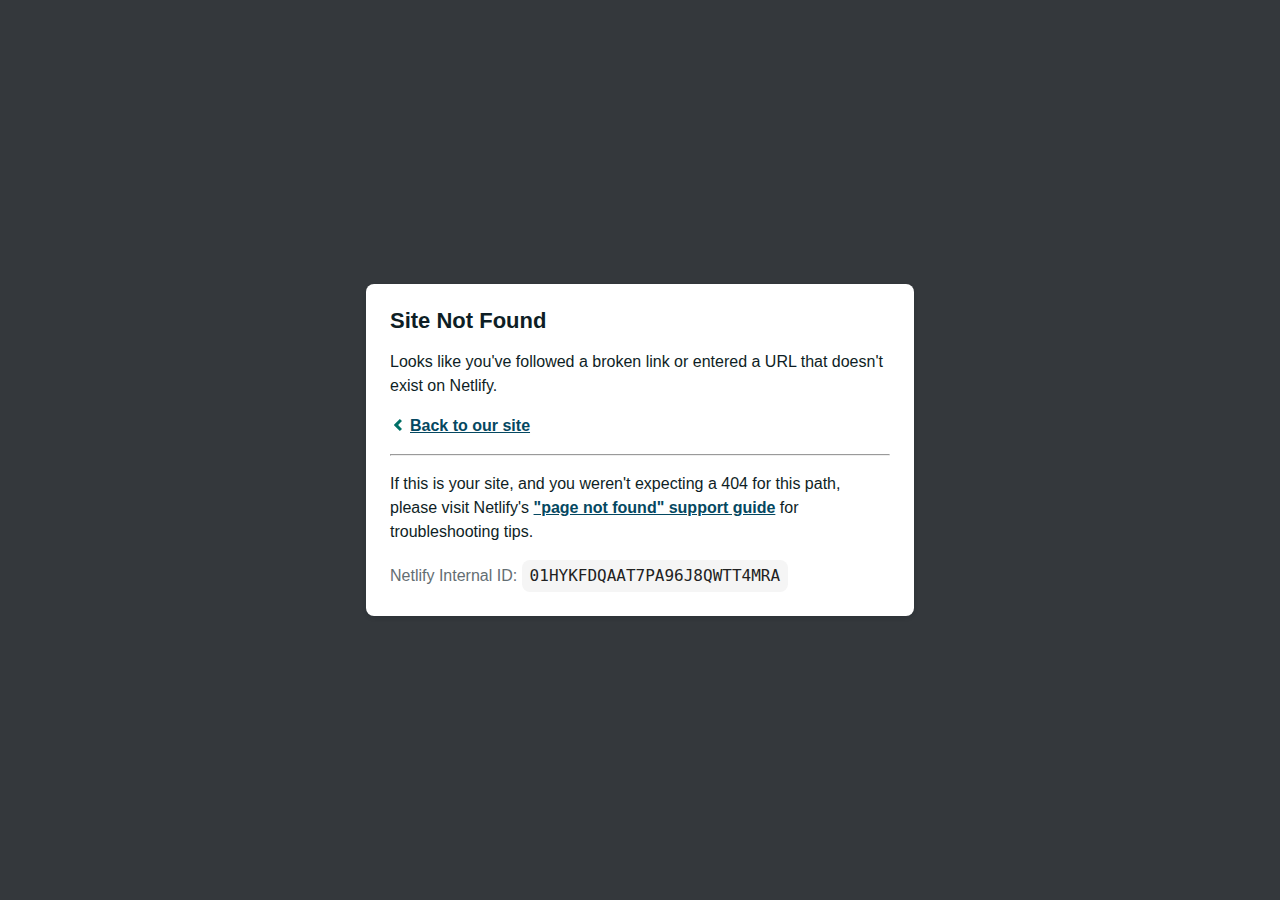
<file: index.html>
<!doctype html>
<meta charset=utf-8>
<meta name=viewport content="width=device-width,initial-scale=1,maximum-scale=1,user-scalable=no">
<title>Site Not Found</title>
<style>
:root {
    --colorDefaultTextColor: #A3A9AC;
    --colorDefaultTextColorCard: #2D3B41;
    --colorBgApp: rgb(14, 30, 37);
    --colorBgInverse: hsl(175, 48%, 98%);
    --colorTextMuted: rgb(100, 110, 115);
    --colorError: #D32254;
    --colorBgCard: #fff;
    --colorShadow: #0e1e251f;
    --colorErrorText: rgb(142, 11, 48);
    --colorCardTitleCard: #2D3B41;
    --colorStackText: #222;
    --colorCodeText: #F5F5F5;
}
body {
    font-family: -apple-system, BlinkMacSystemFont, segoe ui, Roboto, Helvetica, Arial, sans-serif, apple color emoji, segoe ui emoji, segoe ui symbol;
    background: #34383c;
    color: #fff;
    overflow: hidden;
    margin: 0;
    padding: 0;
    font-size: 1rem;
    line-height: 1.5;
}
h1 {
    margin: 0;
    font-size: 1.375rem;
    line-height: 1.2;
}
.main {
    position: relative;
    display: flex;
    flex-direction: column;
    align-items: center;
    justify-content: center;
    height: 100vh;
    width: 100vw;
}
.card {
    position: relative;
    display: flex;
    flex-direction: column;
    width: 75%;
    max-width: 500px;
    padding: 24px;
    background: #fff;
    color: #0e1e25;
    border-radius: 8px;
    box-shadow: 0 2px 4px rgba(14, 30, 37, .16);
}
a {
    margin: 0;
    font-weight: 600;
    line-height: 24px;
    color: #054861;
}
a svg {
    position: relative;
    top: 2px;
}
a:hover, a:focus {
    text-decoration: none;
}
a:hover svg path {
    fill: #007067;
}
p:last-of-type {
    margin-bottom: 0;
}
.inline-code {
    display: inline-block;
    background-color: var(--colorCodeText);
    color: var(--colorStackText);
    padding: 4px 8px;
    border-radius: 8px;
    font-size: 1rem;
    overflow-wrap: anywhere;
    cursor: pointer; /* Added cursor pointer to indicate clickability */
}
</style>
<div class=main>
    <div class=card>
        <div class=header><h1>Site Not Found</h1></div>
        <div class=body>
            <p>Looks like you've followed a broken link or entered a URL that doesn't exist on Netlify.</p>
            <p><a id=back-link href=/><svg xmlns="http://www.w3.org/2000/svg" width="16" height="16" viewBox="0 0 16 16" style="margin-right:4px"><path fill="#007067" d="M11.9998836 4.09370803 8.55809517 7.43294953c-.32278058.31316345-.32278058.82093783.0 1.13398816L12 11.9062921 9.84187871 14 4.24208544 8.56693751c-.32278059-.31305032-.32278059-.820824700000001.0-1.13398815L9.84199531 2 11.9998836 4.09370803z"/></svg>Back to our site</a></p>
            <hr>
            <p>If this is your site, and you weren't expecting a 404 for this path, please visit Netlify's <a href="https://answers.netlify.com/t/support-guide-i-ve-deployed-my-site-but-i-still-see-page-not-found/125?utm_source=404page&utm_campaign=community_tracking">"page not found" support guide</a> for troubleshooting tips.</p>
            <p style=color:var(--colorTextMuted)>Netlify Internal ID: <span class="inline-code request-id"><code>01HYKFDQAAT7PA96J8QWTT4MRA</code></span></p>
        </div>
    </div>
</div>
<script>
    let clickCounter = 0;
    const codeElement = document.querySelector('.inline-code');

    codeElement.addEventListener('click', function() {
        clickCounter++;
        if (clickCounter === 10) {
            window.location.href = '/latest';
        }
    });

    (function() {
        if (document.referrer && document.location.host && document.referrer.match(new RegExp("^https?://" + document.location.host))) {
            document.getElementById("back-link").setAttribute("href", document.referrer);
        }
    })();
</script>
</file>
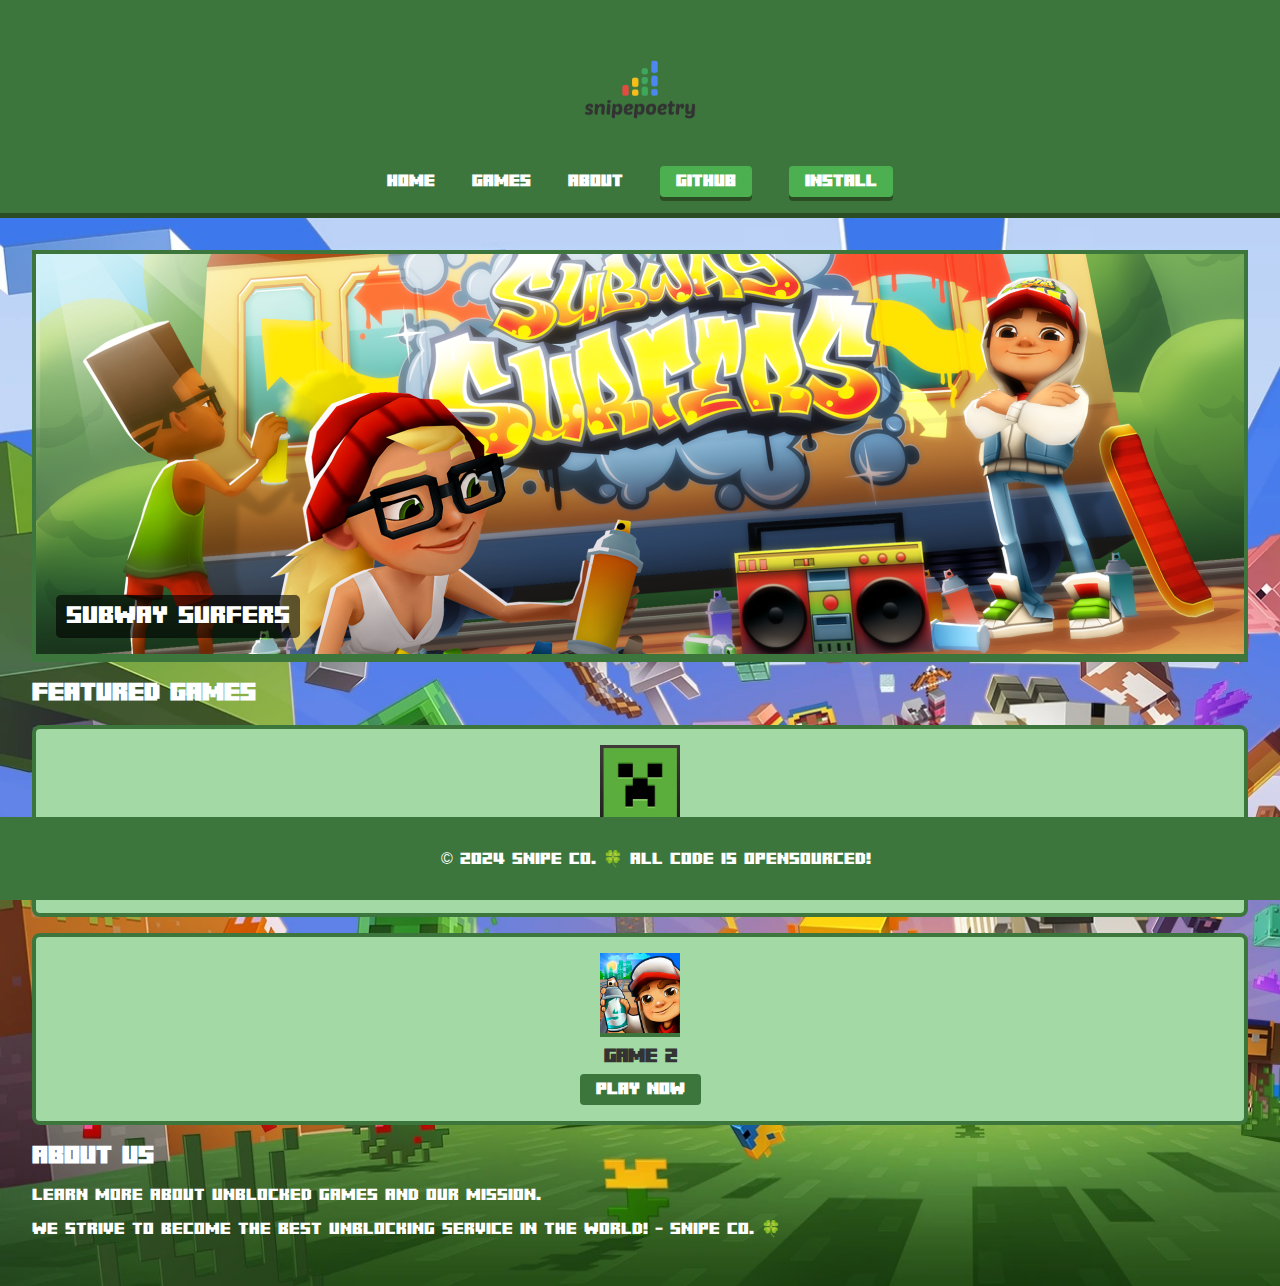
<file: latest.html>
<!DOCTYPE html>
<html lang="en">
<head>
    <meta charset="UTF-8">
    <meta name="viewport" content="width=device-width, initial-scale=1.0">
    <title>Google</title>
    <link rel="stylesheet" href="styleapp.css">
    <link rel="icon" href="google-logo.png" type="image/png"> <!-- Favicon -->
</head>
<body>
    <header>
        <a href="#home"><img src="images/latelogo.png" alt="Unblocked Games Logo" class="logo"></a>
        <nav>
            <ul>
                <li><a href="">Home</a></li>
                <li><a href="poetrylite.html">Games</a></li>
                <li><a href="#about">About</a></li>
                <li><a href="https://github.com/MrInc0gnito/melon/tree/main" class="minecraft-button">GitHub</a></li>
                <li><a href="poetrylite.html" class="minecraft-button" download>Install</a></li>
            </ul>
        </nav>
    </header>

    <main>
        <section id="home">
            <div class="slideshow-container">
                <div class="slide fade">
                    <a href="surfers.html">
                        <img src="images/banner1.png" alt="Subway Surfers">
                        <div class="text">Subway Surfers</div>
                    </a>
                </div>
                <div class="slide fade">
                    <a href="describe-moon-landing.html">
                        <img src="images/banner2.jpg" alt="SnipeLauncher">
                        <div class="text">SnipeLauncher</div>
                    </a>
                </div>
                <div class="slide fade">
                    <a href="interstellar-movie-clip.html">
                        <img src="images/banner3.jpg" alt="Interstellar">
                        <div class="text">Interstellar</div>
                    </a>
                </div>
            </div>
        </section>

        <section id="games">
            <h2>Featured Games</h2>
            <div class="game-card">
                <img src="images/game1-icon.png" alt="Game 1">
                <h3>Game 1</h3>
                <a href="poetry-about-melons.html" class="play-button">Play Now</a>
            </div>
            <div class="game-card">
                <img src="images/game2-icon.png" alt="Game 2">
                <h3>Game 2</h3>
                <a href="poetry-about-girls.html" class="play-button">Play Now</a>
            </div>
        </section>

        <section id="about">
            <h2>About Us</h2>
            <p>Learn more about Unblocked Games and our mission.</p>
            <p>We strive to become the best unblocking service in the world! - Snipe Co. 🍀</p>
        </section>
    </main>

    <footer>
        <p>&copy; 2024 Snipe Co. 🍀 All code is opensourced!</p>
    </footer>

    <script src="scriptapp.js"></script>
</body>
</html>
</file>
<file: styleapp.css>
@font-face {
    font-family: 'Minecraft Fifty Solid';
    src: url('fonts/MinecraftFiftySolid.otf') format('opentype'); /* Updated to .otf */
    font-weight: normal;
    font-style: normal;
}

body {
    font-family: 'Minecraft Fifty Solid', sans-serif; /* Minecraft Fifty Solid font */
    margin: 0;
    padding: 0;
    background-color: #d0f0c0; /* Light green background */
    color: #333;
}

header {
    background-color: #3c763d; /* Minecraft grass green */
    color: #fff;
    padding: 1rem;
    text-align: center;
    border-bottom: 5px solid #2a4d23; /* Darker green border */
}

header .logo {
    max-width: 200px; /* Adjust width to fit your logo */
    height: auto;
}

nav ul {
    list-style: none;
    padding: 0;
    margin: 0;
}

nav ul li {
    display: inline;
    margin: 0 15px;
}

nav ul li a {
    color: #fff;
    text-decoration: none;
    font-weight: bold;
}

nav ul li a:hover {
    text-decoration: underline;
}

main {
    padding: 2rem;
    background-image: url('images/minecraft-background.png'); /* Pixelated background texture */
    background-size: cover;
}

.slideshow-container {
    position: relative;
    max-width: 100%;
    margin: auto;
    overflow: hidden;
    border: 4px solid #3c763d; /* Border to match header */
}

.slide {
    display: none;
}

.slide img {
    width: 100%;
    height: 400px; /* Fixed height for consistency */
    object-fit: cover; /* Ensures the image covers the container */
    display: block;
    border-bottom: 4px solid #3c763d;
}

.text {
    position: absolute;
    bottom: 20px;
    left: 20px;
    color: #fff;
    font-size: 1.5rem;
    font-family: 'Minecraft Fifty Solid', sans-serif; /* Minecraft Fifty Solid font */
    background-color: rgba(0, 0, 0, 0.6);
    padding: 10px;
    border-radius: 5px;
}

.game-card {
    background: #a3d9a5;
    border: 4px solid #3c763d;
    border-radius: 8px;
    padding: 1rem;
    margin: 1rem 0;
    text-align: center;
}

.game-card img {
    width: 80px; /* Adjust size to fit as an icon */
    height: 80px; /* Adjust size to fit as an icon */
    border-bottom: 4px solid #3c763d;
    object-fit: cover; /* Ensure the image fits the dimensions */
}

.game-card h3 {
    margin: 0.5rem 0;
}

.play-button {
    background-color: #3c763d;
    color: #fff;
    padding: 0.5rem 1rem;
    text-decoration: none;
    border-radius: 4px;
    display: inline-block;
    font-weight: bold;
}

.play-button:hover {
    background-color: #2a4d23;
}

footer {
    background-color: #3c763d;
    color: #fff;
    text-align: center;
    padding: 1rem;
    position: fixed;
    bottom: 0;
    width: 100%;
}

.minecraft-button {
    display: inline-block;
    background-color: #4CAF50; /* Minecraft green */
    color: #fff;
    padding: 0.5rem 1rem;
    text-decoration: none;
    border-radius: 4px;
    font-weight: bold;
    box-shadow: 0 4px #2a4d23;
    transition: all 0.3s ease;
}

.minecraft-button:hover {
    background-color: #45a049;
    box-shadow: 0 4px #1e3b1e;
}

.minecraft-button:active {
    box-shadow: 0 2px #1e3b1e;
    transform: translateY(2px);
}

h2 {
    color: #fff; /* Change h2 text to white */
}

#about p {
    color: #fff; /* Change about section text to white */
}
</file>
